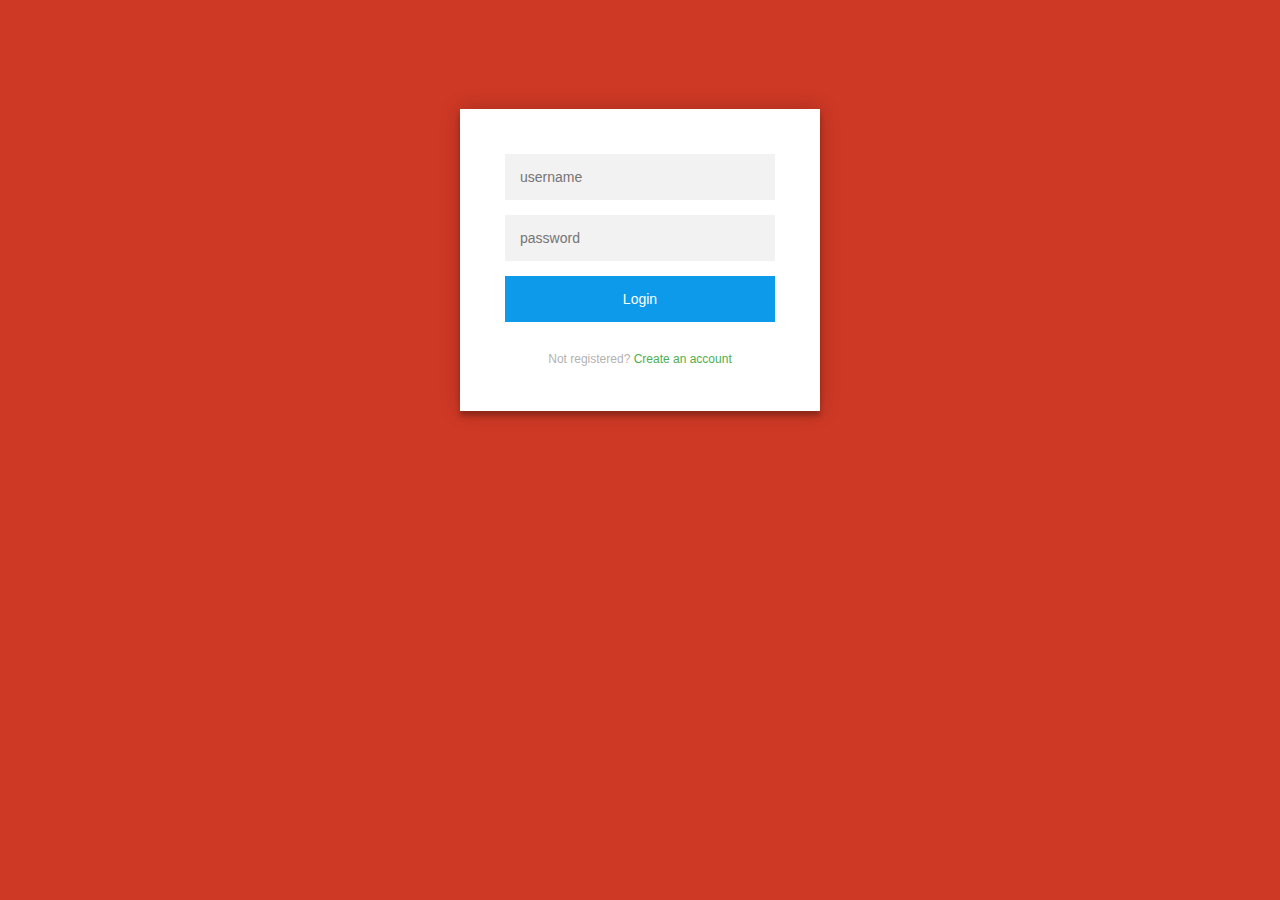
<file: index.html>
<!DOCTYPE html>
<html >
<head>
    <title>track</title>
  <link type="text/css"  rel="stylesheet" href="css/style.css">
  <link type="text/css"  rel="stylesheet" href="css/loginpage.css">
  <script type="text/javascript" src="js/trackjava.js"></script>
  <script type="text/javascript" src="js/database.js"></script>
	<style> 
</style>

</head>
<body>

<div class="login-page">
  <div class="form" >
    <form class="register-form" id ="myBlock2" style="display:none;">
      <input type="text" placeholder="name" id="name-create"/>
      <input type="password" placeholder="password" id="password-create"/>
      <input type="text" placeholder="email address" id="email-address-create"/>
      <input type="button" value="create" onclick="validatecreate()" id="indexcreate">
      <p class="message">Already registered? <a href="#" onclick="myFunction2()">Sign In</a></p>
    </form>
    <form class="login-form" id ="myBlock" style="display:block;" >
      <input type="text" placeholder="username" id="username-login"/>
      <input type="password" placeholder="password" id="password-login"/>
      <input type="button" value="Login" onclick="validateLogin()" id="indexlogin">
      <p class="message">Not registered? <a href="#" onclick="myFunction1()" >Create an account</a></p>
    </form>
  </div>
</div>
</body>
</html>
</file>
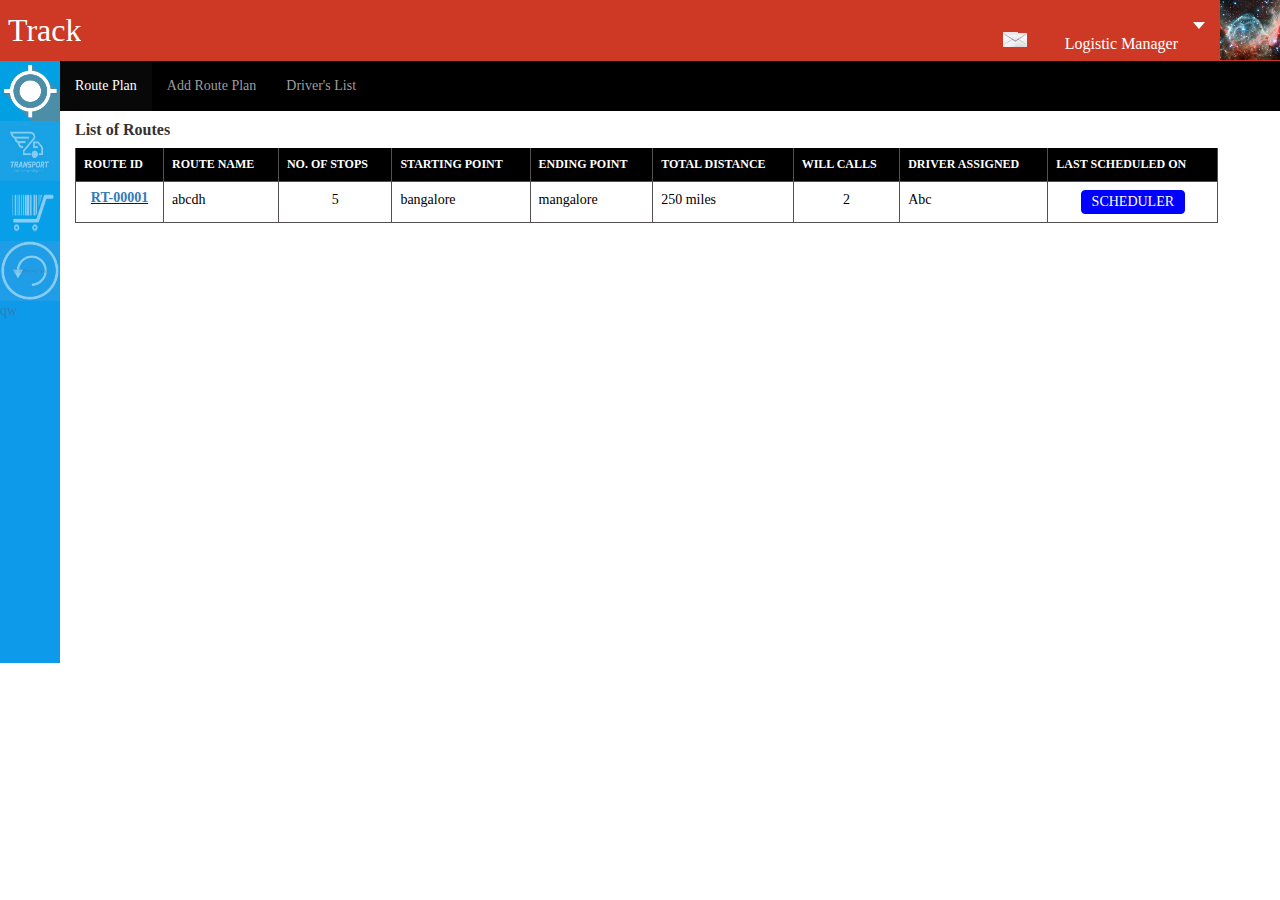
<file: trackpage.html>
<!DOCTYPE html>
<html >
<head>
    <title>track</title>
	<meta name="viewport" content="width=device-width, initial-scale=1">
	<link rel="stylesheet" type="text/css" href="css/bootstrap.min.css">
	<link rel="stylesheet" type="text/css" href="css/bootstrap.min.css">
    <link type="text/css"  rel="stylesheet" href="css/style.css">
   
</head>
<body    >
        <nav class="navbar navbar-inverse" style="margin-bottom: 0px;border-radius: 0px;">

 <ul class="nav navbar-nav" >
     <li style=" color: white; font-size: 32px; margin-top: 8px; margin-left: 8px; "> 
         <!-- <a id="logo"><img src="images/z-scale-track-logo.png" id="logo" ></img></a>-->
    Track
    </li>  
    </ul>
     <ul class="nav navbar-nav" style="float:right;">   
     <li><img src="images/email-logo.jpg" id="loginmail" ></img></li> 
     <li id="loginname"><label style=" font-weight: normal;font-size: 16px;margin-bottom: 0px;"><input id="username" style=" color: white;
         background-color:rgb(206, 57, 37); border: rgb(206, 57, 37);text-align: right; width: 80%; " 
         name="usrid" disabled/></lable><br><label id="username" style=" font-weight: normal">Logistic Manager</label></li>
     <li><a  id="logindropa" Onclick="dropdownload()"><span class="caret"  id="logindrop"></span></a></li>
      <li><img src="images/loginimage.jpg" id="loginimage" ></img></li>
    
      </ul>
      <div id="myDropdown" class="dropdown-content" style="display:none" >
            <a href="index.html">Signout</a>
        
          </div>
    </ul>
    </nav>
            <div class="container-fluid" style="padding: 0px;margin: 0px;>
                    <div class="row" style="margin: 0px;padding: 0px;">
                      <div class="col-md-1 col-lg-1" style="padding: 0px;  width: 60px; margin-bottom: 0px;">
                        <nav class="navbar navbar-default navbar-fixed-side" id="sidebar" style="margin-bottom: 0px;">
                                <ul>
                                    <li><a href="trackpage.html"class="active" Onclick="loadmain1()"><img src="images/location.png" id="img1" class="link1"/></a></li>
                                       <li><a Onclick="loadmain2()"> <img src="images/trans.jpg" id="img2"  class="link2"/></a></li>
                                       <li><a  Onclick="loadmain3()" ><img src="images/cart.png" id="img3" class="link3" /></a></li>
                                       <li><a Onclick="loadmain4()"><img src="images/rotate.jpg" id="img4" class="link4" /></a></li>
                                       <li><a  id="extraimg">qw</a></li>
                                     </ul>
                    </nav>
                    <div id="myDropdown" class="dropdown-content" style="display:none" >
                            <a href="index.html">Signout</a>
                        
                          </div>
                      </div>
                   
    <div class="row" style=" padding: 0px;margin: 0px;" id="page1" >
        <div class="col-md-11"  style="background-color:green;padding: 0px;" id="pagenav">
            <nav class="navbar navbar-inverse" id="navbar" style="margin-right: -54px;border-radius: 0px;">
            <ul class="nav navbar-nav">
         <li class="active"><a href="#" id="RoutePlan">Route Plan</a></li>
         <li><a href="#" id="AddRoutePlan" >Add Route Plan</a></li>
         <li><a href="#" id="DriversList" >Driver's List</a></li>
         </ul>
        </nav>                
        </div> 
        <div class="row" style="padding: 0px;margin: 0px;"id="page" >
            <div class="col-md-11 col-lg-11"  style="" >
                        <h5 style=" font-size: 16px; font-weight: bold; ">List of Routes</h5>
            </div>

            <div class="col-md-11 col-lg-11"  style="background-color:white;padding: 0px;" >
               
                <div class="col-md-12 col-lg-12"  >
                    <table class="table table-bordered" style=" border: 0px solid black; color: black;">
                        <thead id="routelisthead">
                          <tr>
                            <th>ROUTE ID</th>
                            <th>ROUTE NAME</th>
                            <th>NO. OF STOPS</th>
                            <th>STARTING POINT</th>
                            <th>ENDING POINT</th>
                            <th>TOTAL DISTANCE</th>
                            <th>WILL CALLS</th>
                            <th>DRIVER ASSIGNED</th>
                            <th>LAST SCHEDULED ON</th>
                          </tr>
                        </thead>
                        <tbody>
                          <tr>
                            <td id="routeid"><a href="#">RT-00001 </a></td>
                            <td>abcdh</td>
                            <td id="lastSCHEDULED">5</td>
                            <td>bangalore</td>
                            <td>mangalore</td>
                            <td>250 miles</td>
                            <td id="lastSCHEDULED">2</td>
                            <td> Abc</td>
                            <td id="lastSCHEDULED">
                                <button type="button" class="btn btn-info" id="schedulerbutton">SCHEDULER</button>
                            </td>
                          </tr>

                        </tbody>
                      </table> 
        </div>

    </div>
        </div> 
     </div> 


<div class="row" style="display:none;padding: 0px;margin: 0px;"id="page2" >
    <div class="col-md-5 col-lg-1"  style="background-color:rgb(207, 245, 70)" >
                        gjyftkt
    </div>
</div> 
<div class="container-fluid" style="padding: 0px;margin: 0px;">
<div class="row" style="display:none; padding: 0px;margin: 0px;" id="page3" >
    <div class="col-md-11"  style="background-color:green;padding: 0px;" id="pagenav">
            <nav class="navbar navbar-inverse" id="navbar" style="margin-right: -54px;border-radius: 0px;">
                      <ul class="nav navbar-nav">
                        <li class="active"><a href="#" id="package" Onclick="loadmain3()">Package List</a></li>
                        <li><a href="#" id="addpackage" Onclick="loadmain6()">Add Package</a></li>
                      </ul>
            </nav>
  
     </div>  

            <div class="row" style="display:none;padding: 0px;margin: 0px;" id="page5" >
                    <div class="col-md-11"  style="background-color:rgb(243, 162, 162);padding: 0px;" >
                        dzfsdf
         </div>           
                </div>
                <div class="row" style="padding: 0px;margin: 0px;" id="page6" >
                        <div class="col-md-11"  style="background-color:white;padding: opx;" >
                        <h4 style=" font-weight: bold;"> Provide Package Details</h4>
                        <div class="row" style="padding: 0px;margin: 0px;">
                            <form id="myform" name="myform"class="col-md-10"style=" margin-top: 10px; ">
<div class="col-md-12" style=" margin: 5px; " >
    <label class="col-md-2 text-right" >Order Name :</label><input class="col-md-2" "type="text" value="" id="selecttag" Name="Ordername" > 
    <label class="col-md-2 text-right" style="color: red;">  Oreder ID : </label> <label class="col-md-2" > 123456789 </label>
</div>
<div class="col-md-12" style=" margin: 5px; " >
        <label class="col-md-2 text-right" >Form :</label><select style=" height: 25px; " class="col-md-2" id="selecttag1" Name="from">
                <option value="select">--Select--</option>
                <option value="city1">city1</option>
                <option value="city2">city2</option>
                <option value="city3">city3</option>
                <option value="city4">city4</option>
              </select>
              <label class="col-md-2 text-right" >To :  </label> 
              <select id="selecttag2"  style=" height: 25px; " class="col-md-2"Name="to">
                <option value="select">--Select--</option>
                <option value="city1">city1</option>
                <option value="city2">city2</option>
                <option value="city3">city3</option>
                <option value="city4">city4</option>
              </select>
              <label class="col-md-2 text-right" >Order Type : </label> 
              <select id="selecttag3" class="col-md-2" style=" height: 25px; " cName="ordertype">
                <option value="select"  >--Select--</option>
                <option value="city1">city1</option>
                <option value="city2">city2</option>
                <option value="city3">city3</option>
                <option value="city4">city4</option>
              </select>
</div>
<div class="col-md-12" style=" margin: 5px; " >

        <label class="col-md-2 text-right" >  Address : </label> <input class="col-md-2 " type="text" value="" id="selecttagadd" Name="Address" >
        <label class="col-md-2 text-right" >  Address : </label> <input class="col-md-2 " type="text"  value="" id="selecttagadd1" Name="Address1">
        <label class="col-md-2 text-right" >  Item Count : </label> <input class="col-md-2"  type="number"  value="" id="selecttagitem" Name="ItemCount">
</div>
<div class="col-md-12" style=" margin: 5px; " >
        <label class="col-md-2 text-right" >  Description : </label>
        <textarea class="col-md-10" rows="9" cols="123" ></textarea>
</div>
<div class="col-md-12" style=" margin: 5px; " >
    <div  class="col-md-10"></div>
        <button type="reset" class="btn btn-danger" >Clear</button>
        <button  type="button" class="btn btn-primary" onclick="validate()">Save  </button>
        
</div>
                                
                            </form>

                        </div>
                        </div>
                    </div> 
</div> 
<div class="row" style="display:none;padding: 0px;margin: 0px;" id="page4" >
        <div class="col-md-10 col-lg-10"  style="background-color:rgb(243, 13, 101)" >
        gjyftkt
        </div>
    </div> 
</div>
</div>
   
</div>
<script type="text/javascript" src="js/popper.min.js"></script>
<script type="text/javascript" src="js/database.js"></script>
<script type="text/javascript" src="js/trackjava.js"></script>
<script type="text/javascript" src="js/jquery.min.js"></script>
<script type="text/javascript" src="js/bootstrap.min.js"></script>
<script>
    
    </script>
</body>
</html>
</file>
<file: css/style.css>
body{
    font-family:Roboto;

}


#logo{
    height: 60px;
    width: 60px;
    padding: 0px;
}

#loginimage{
    height: 60px;
    width: 60px;
    }
 
.navbar-inverse{
    background-color: rgb(206, 57, 37);
    border:0px;
}
.caret {
    display: inline-block;
    width: 0;
    height: 0;
    color: white;
    margin-left: 0px;
    margin-right: 0px;
    vertical-align: middle;
    border-top: 7px dashed;
    border-bottom: 5px solid\9;
    border-right: 6px solid transparent;
    border-left: 6px solid transparent;
}
#loginmail{   
    float: right;
    width: 24px;
    height: 15px;
    margin-top: 32px;
    margin-right: 11px;
 }

 #loginname{
     padding: 0px;
     margin-top: 10px;
     margin-left: -60px;
 }
 #username{
    color: white;
    padding: 0px;
    float: right;
 }

 ul {
    list-style-type: none;
    margin:0px;
    padding: 0px;
    overflow: auto;
}
#img1{
	height:60px;
	width:60px;
    opacity: 1;
}
#img2{
	height:60px;
	width:60px;
	opacity: 0.5;
}
#img3{
	height:60px;
	width:60px;
	opacity: 0.5;
}
#img4{
	height:60px;
	width:60px;
	opacity: 0.5;
}
#sidebar{
    background-color: rgb(14, 154, 235);
    border-color: rgb(14, 154, 235);
    border-radius: 0px;
    border: 0px;
}
#extraimg{
    width: 60px;
    height: 362px;
    background-color:rgb(14, 154, 235) ;
    display: -webkit-box;
}

#img1:hover, #img2:hover, #img3:hover ,#img4:hover{
	opacity:1;
}

nav ul li a.active{
    opacity: 1;

}
.dropdown {
    position: relative;
    display: inline-block;
}

.dropdown-content {
    display: none;
    position: absolute;
    background-color: rgb(14, 154, 235);
    min-width: 96px;
    overflow: auto;
    box-shadow: 0px 8px 16px 0px rgba(0,0,0,0.2);
    z-index: 1;
	margin-left: 1205px;
    margin-top: 34px;
}

.dropdown-content a {
    color: white;
    padding: 12px 16px;
    text-decoration: none;
	text-align: center;
    display: block;
}

.dropdown a:hover {background-color: #f1f1f1}

#navbar{
    margin-bottom: 0px;;
    background-color: black;
    height: 40px;
}

/*
.logisticpage{
    
        padding-left: 80px;
        padding-top: 8px;
    }
    #headding{
        padding: 40px;
    }
    #selecttag, #selecttagitem, #selecttagadd , #selecttagadd1{
    
        width: 200px;
        height: 18px;
        margin-right: 26px!important;
    }
    #selecttag1, #selecttag2,#selecttag3{
    
        width: 204px!important;
        height: 25px;
        float: right;
        margin-right: 26px;
    }
    
    #Description_div{
        display:inline-flex;
        padding-left: 5px;
    }
    */
    
    
    .w3-button:hover{color:#000!important;background-color:#ccc!important}
    .w3-button{border:none;border-radius: 7px;
        width: 83px;display:inline-block;outline:0;padding:8px 16px;vertical-align:middle;overflow:hidden;
        text-decoration:none;color:inherit;background-color:inherit;text-align:center;cursor:pointer;
        white-space:nowrap}
    
    .w3-blue,.w3-hover-blue:hover{color:#fff!important;background-color:#2196F3!important}
    .w3-light-blue,.w3-hover-light-blue:hover{color:#000!important;background-color:#87CEEB!important}
    .w3-brown,.w3-hover-brown:hover{color:#fff!important;background-color:#795548!important}
    .w3-cyan,.w3-hover-cyan:hover{color:#000!important;background-color:#00bcd4!important}
    .w3-blue-grey,.w3-hover-blue-grey:hover,.w3-blue-gray,.w3-hover-blue-gray:hover{color:#fff!important;background-color:#607d8b!important}
    .w3-red,.w3-hover-red:hover{color:#fff!important;background-color:#f44336!important}
    .w3-display-bottomleft{position:absolute;left:0;bottom:0}
    .w3-display-bottomrightw3-display-bottomright{position:absolute;right:0;bottom:0}
    


#routelisthead{
    background-color: black;
    border-color: black;
    color: white;
    text-align: center;
    font-size: 12px;
}


.table-bordered>tbody>tr>td,
 .table-bordered>tbody>tr>th,
  .table-bordered>tfoot>tr>td,
   .table-bordered>tfoot>tr>th,
    .table-bordered>thead>tr>td,
     .table-bordered>thead>tr>th {
    border: 1px solid #545050;
}

#lastSCHEDULED{
    text-align:center; 
}

#schedulerbutton{
    background-color: blue;
     border-color: blue;
     padding-left: 10px;
     padding-right: 10px;
     padding-bottom: 1px;
     padding-top: 1px;
}

#routeid{
    text-align:center; 
    padding: 6px;
    color: blue;
    text-decoration: underline;
    font-weight: bold;

}
</file>
<file: css/loginpage.css>
.login-page {
  width: 360px;
  padding: 8% 0 0;
  margin: auto;
}
.form {
  position: relative;
  z-index: 1;
  background: #FFFFFF;
  max-width: 360px;
  margin: 0 auto 100px;
  padding: 45px;
  text-align: center;
  box-shadow: 0 0 20px 0 rgba(0, 0, 0, 0.2), 0 5px 5px 0 rgba(0, 0, 0, 0.24);
}
.form input {
  font-family: "Roboto", sans-serif;
  outline: 0;
  background: #f2f2f2;
  width: 100%;
  border: 0;
  margin: 0 0 15px;
  padding: 15px;
  box-sizing: border-box;
  font-size: 14px; 
}
.form button {
  font-family: "Roboto", sans-serif;
  text-transform: uppercase;
  outline: 0;
  background: rgb(50, 150, 245);
  width: 100%;
  border: 0;
  padding: 15px;
  color: #FFFFFF;
  font-size: 14px;
  -webkit-transition: all 0.3 ease;
  transition: all 0.3 ease;
  cursor: pointer;
}
.form button:hover,.form button:active,.form button:focus {
  background: rgb(206, 57, 37);
}
.form .message {
  margin: 15px 0 0;
  color: #b3b3b3;
  font-size: 12px;
}
.form .message a {
  color: #4CAF50;
  text-decoration: none;
}
.form .register-form {
  display: none;
}
.container {
  position: relative;
  z-index: 1;
  max-width: 300px;
  margin: 0 auto;
}
.container:before, .container:after {
  content: "";
  display: block;
  clear: both;
}
.container .info {
  margin: 50px auto;
  text-align: center;
}
.container .info h1 {
  margin: 0 0 15px;
  padding: 0;
  font-size: 36px;
  font-weight: 300;
  color: #1a1a1a;
}
.container .info span {
  color: #4d4d4d;
  font-size: 12px;
}
.container .info span a {
  color: #000000;
  text-decoration: none;
}
.container .info span .fa {
  color: #EF3B3A;
}
body {
  background: rgb(206, 57, 37); /* fallback for old browsers */
  font-family: "Roboto", sans-serif;
  -webkit-font-smoothing: antialiased;
  -moz-osx-font-smoothing: grayscale;      
}



#indexlogin, #indexcreate{
	background-color: rgb(14, 154, 235);
    color: white;
}

#indexlogin:hover, #indexcreate:hover {
  background-color: rgb(206, 57, 37)}
</file>
